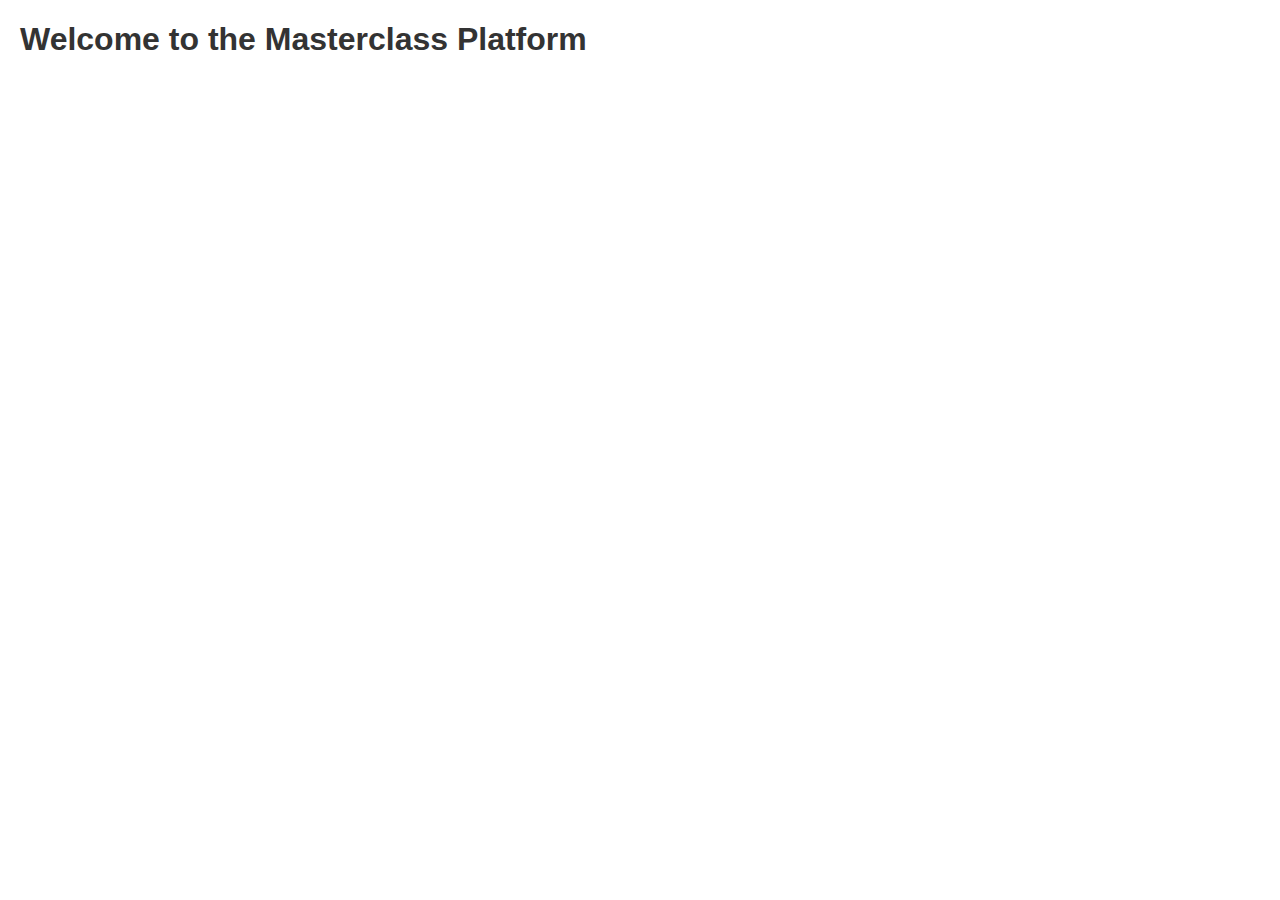
<file: docker/frontend/index.html>
<!DOCTYPE html>
<html lang="en">
<head>
    <meta charset="UTF-8">
    <meta name="viewport" content="width=device-width, initial-scale=1.0">
    <title>Masterclass Platform</title>
    <link rel="stylesheet" href="style.css">
</head>
<body>
<h1>Welcome to the Masterclass Platform</h1>
<div id="masterclasses"></div>
<script src="script.js"></script>
</body>
</html>
</file>
<file: docker/frontend/style.css>
body {
    font-family: Arial, sans-serif;
    margin: 20px;
}

h1 {
    color: #333;
}

#masterclasses > div {
    margin: 10px 0;
    padding: 10px;
    border: 1px solid #ccc;
}
</file>
